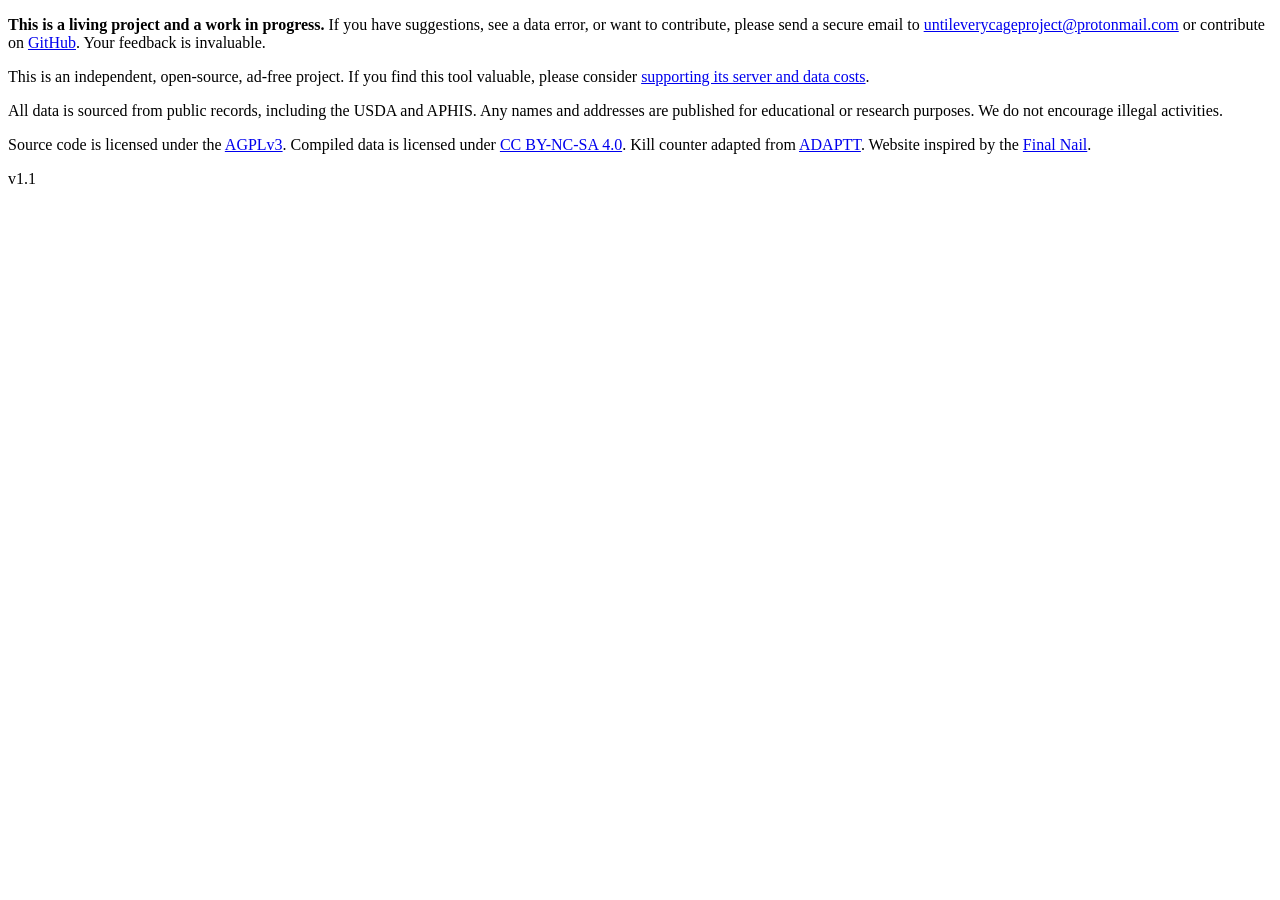
<file: static/footer.html>
<!-- This is meant to be injected into other pages -->
<!DOCTYPE html>
<html lang="en">
<head>
    <meta charset="UTF-8">
</head>
<div class="footer-container">
    
    <p>
        <strong>This is a living project and a work in progress.</strong>
        If you have suggestions, see a data error, or want to contribute,
        please send a secure email to <a href="mailto:untileverycageproject@protonmail.com">untileverycageproject@protonmail.com</a>
        or contribute on <a href="https://github.com/eliPerez12/UntilEveryCage">GitHub</a>.
        Your feedback is invaluable.
    </p>

    <p>
        This is an independent, open-source, ad-free project. If you find this tool valuable, please consider 
        <a href="https://github.com/eliPerez12/UntilEveryCage" target="_blank" rel="noopener noreferrer">supporting its server and data costs</a>.
    </p>

    <p class="footer-small-text">
        All data is sourced from public records, including the USDA and APHIS. Any names and addresses are published for educational or research purposes. We do not encourage illegal activities.
    </p>
    <p class="footer-small-text">
        Source code is licensed under the <a href="https://www.gnu.org/licenses/agpl-3.0.html" target="_blank" rel="noopener noreferrer">AGPLv3</a>. Compiled data is licensed under <a href="http://creativecommons.org/licenses/by-nc-sa/4.0/" target="_blank" rel="noopener noreferrer">CC BY-NC-SA 4.0</a>. Kill counter adapted from <a href="https://www.adaptt.org/" target="_blank" rel="noopener noreferrer">ADAPTT</a>. Website inspired by the <a href="https://finalnail.com/" target="_blank" rel="noopener noreferrer">Final Nail</a>.
    </p>
    <p>v1.1</p>
    
</div>
</html>
</file>
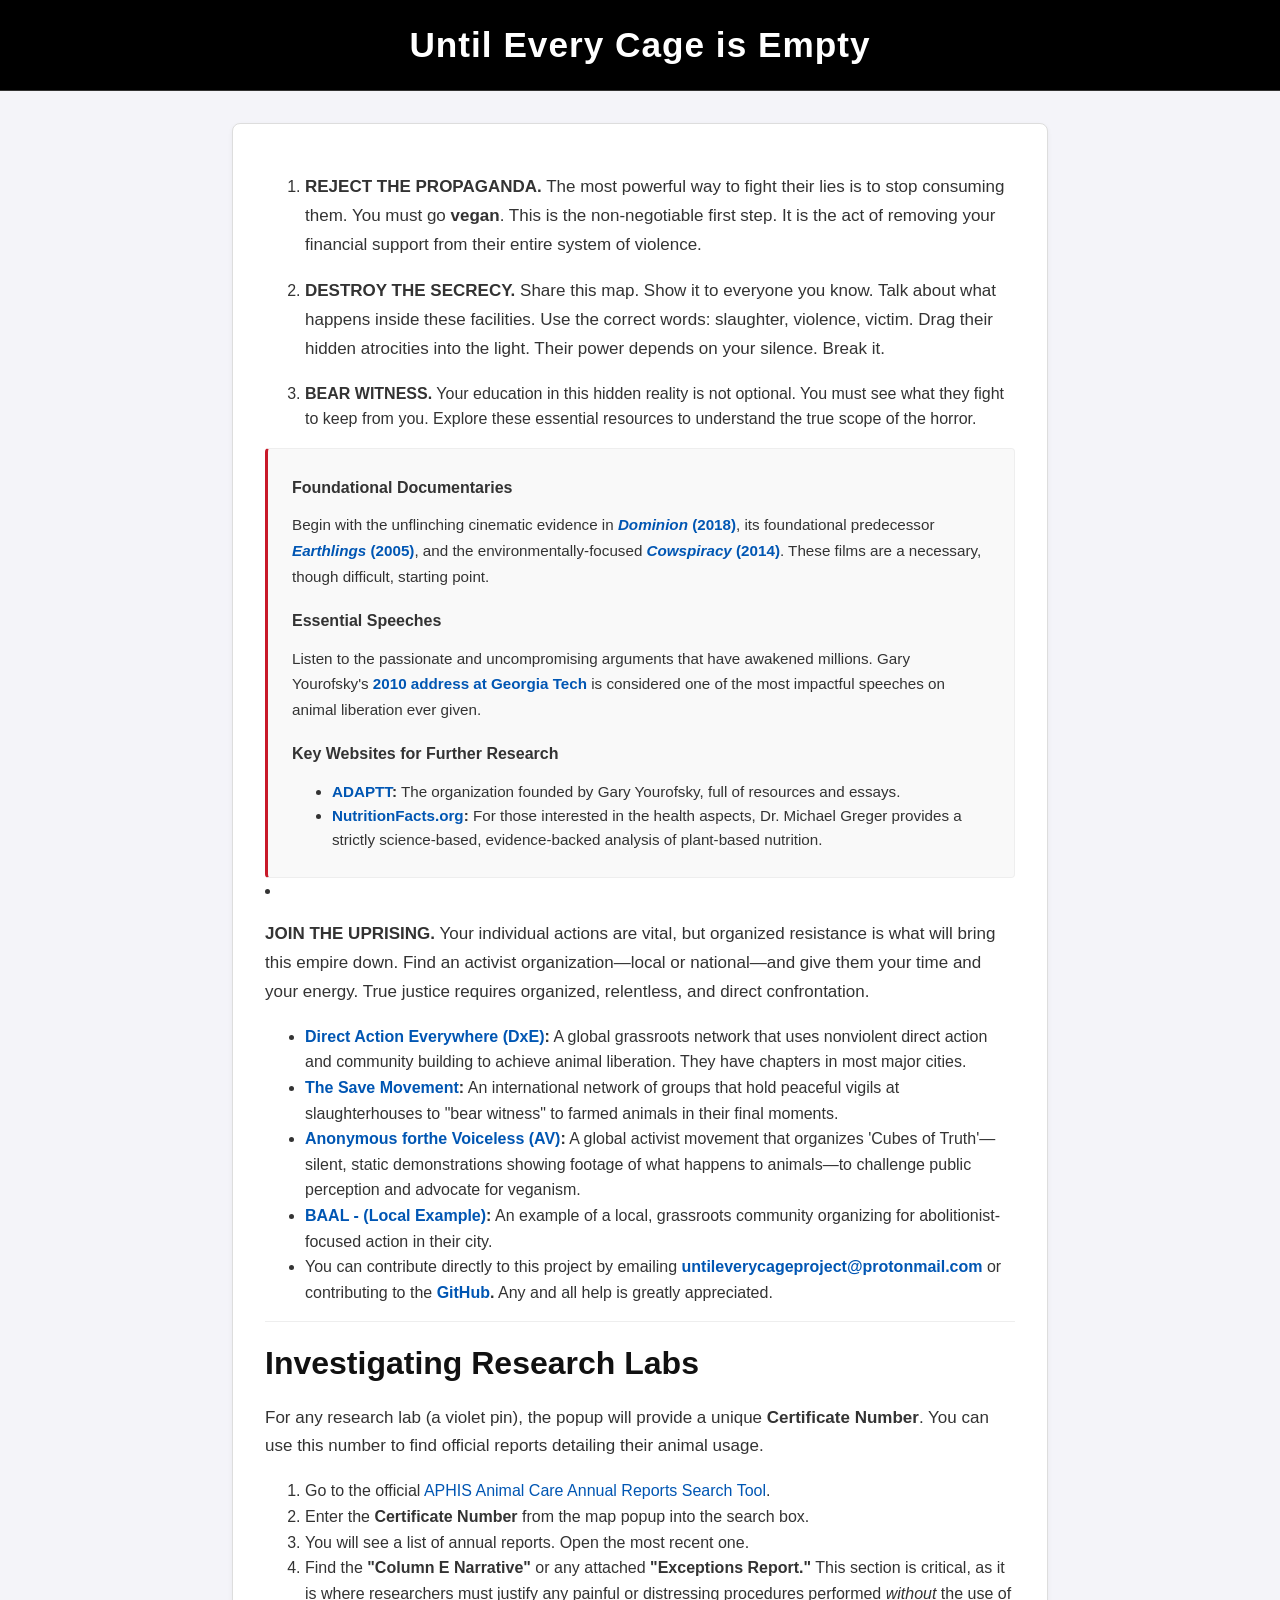
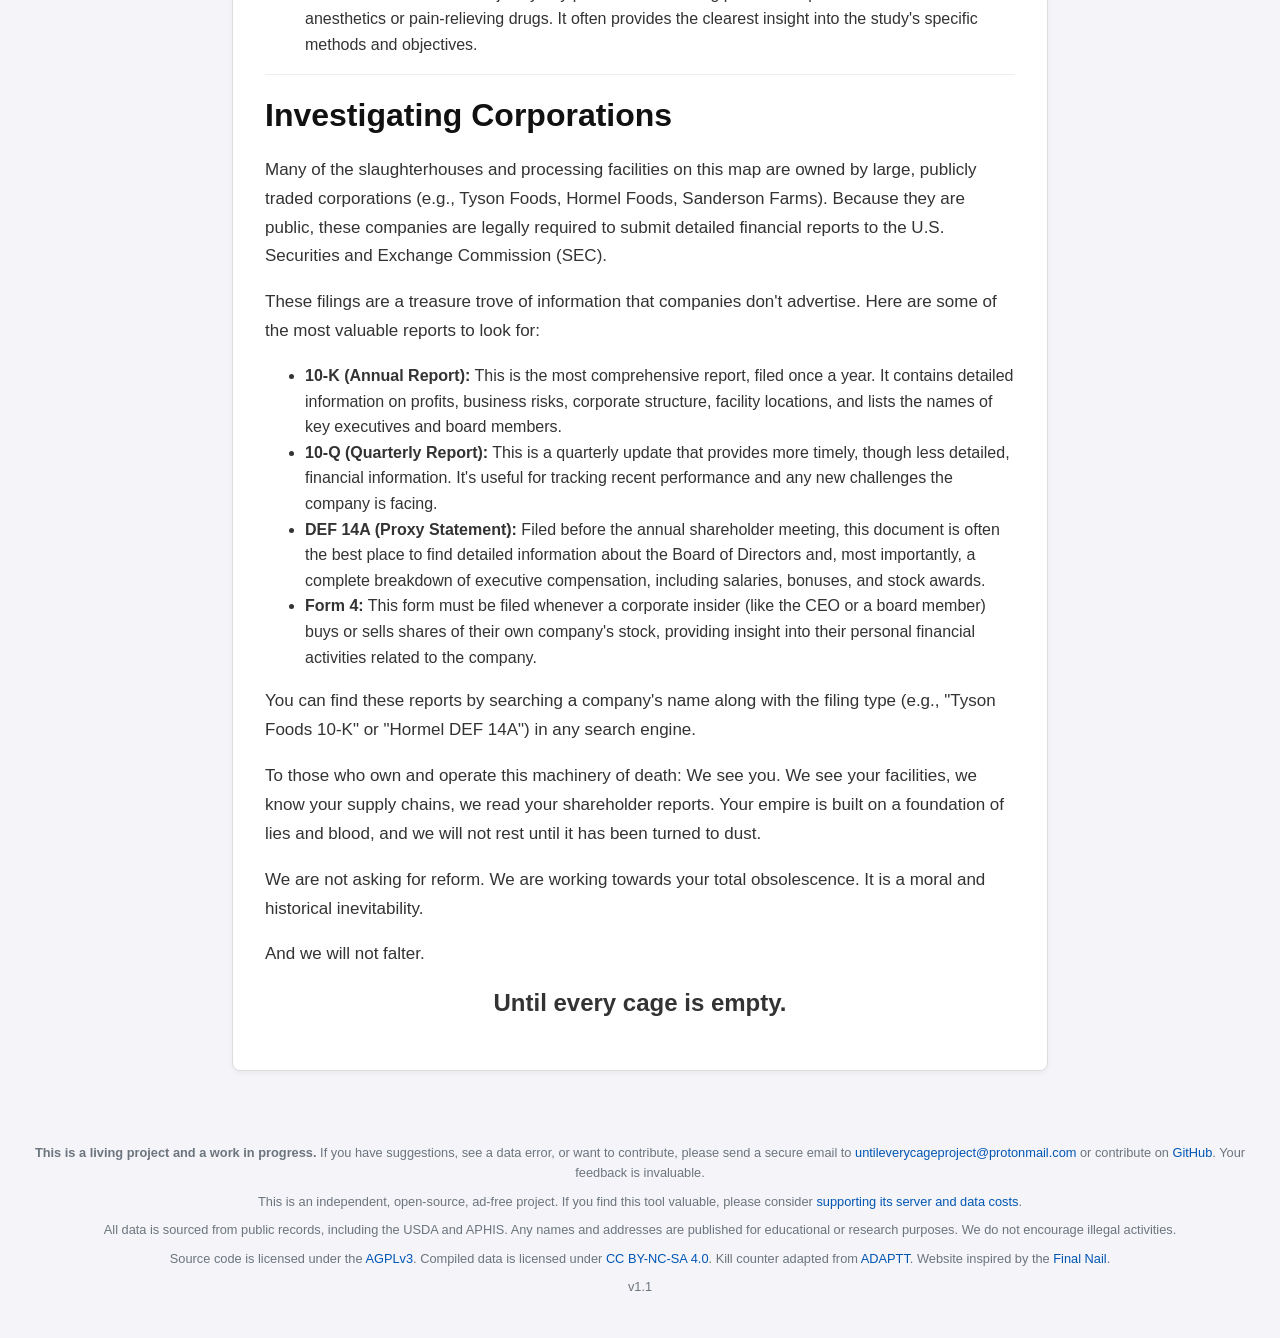
<file: static/takeaction.html>
<!--
    Until Every Cage is Empty
    Copyright (C) 2025 Eli Perez 

    This program is free software: you can redistribute it and/or modify
    it under the terms of the GNU Affero General Public License as published by
    the Free Software Foundation, either version 3 of the License, or
    (at your option) any later version.

    This program is distributed in the hope that it will be useful,
    but WITHOUT ANY WARRANTY; without even the implied warranty of
    MERCHANTABILITY or FITNESS FOR A PARTICULAR PURPOSE. See the
    GNU Affero General Public License for more details.

    You should have received a copy of the GNU Affero General Public License
    along with this program. If not, see <https://www.gnu.org/licenses/>.

    Contact the developer directly at untileverycageproject@protonmail.com
-->
<!DOCTYPE html>
<html lang="en">
    <head>
        <meta charset="UTF-8">
        <meta name="viewport" content="width=device-width, initial-scale=1.0">
        <title>Until Every Cage is Empty</title>
        <meta name="title" content="Until Every Cage is Empty" />
        <meta name="description" content="" />
        <link rel="icon" type="image/png" href="assets/icon.png">
        
        <link rel="stylesheet" href="style.css" />
        
        <script src="page-paster.js"></script>
    </head>

    <header class="site-header">
        <h1>Until Every Cage is Empty</h1>
    </header>

    <body> 
        <div class="manifesto-container">
            <ol>
                <li>
                    <p><strong>REJECT THE PROPAGANDA.</strong> The most powerful way to fight their lies is to stop consuming them. You must go <strong>vegan</strong>. This is the non-negotiable first step. It is the act of removing your financial support from their entire system of violence.</p>
                </li>
                <li>
                    <p><strong>DESTROY THE SECRECY.</strong> Share this map. Show it to everyone you know. Talk about what happens inside these facilities. Use the correct words: slaughter, violence, victim. Drag their hidden atrocities into the light. Their power depends on your silence. Break it.</p>
                </li>
                <li>
                    <strong>BEAR WITNESS.</strong> Your education in this hidden reality is not optional. You must see what they fight to keep from you. Explore these essential resources to understand the true scope of the horror.
                </li>
            </ol>

            <div class="resources-section">
                <h4>Foundational Documentaries</h4>
                <p>
                    Begin with the unflinching cinematic evidence in <strong><a href="https://www.watchdominion.com/" target="_blank" rel="noopener noreferrer"><em>Dominion</em> (2018)</a></strong>, its foundational predecessor <strong><a href="https://www.nationearth.com/earthlings-1/" target="_blank" rel="noopener noreferrer"><em>Earthlings</em> (2005)</a></strong>, and the environmentally-focused <strong><a href="https://www.cowspiracy.com/watch" target="_blank" rel="noopener noreferrer"><em>Cowspiracy</em> (2014)</a></strong>. These films are a necessary, though difficult, starting point.
                </p>

                <h4>Essential Speeches</h4>
                <p>
                    Listen to the passionate and uncompromising arguments that have awakened millions. Gary Yourofsky's <strong><a href="https://www.youtube.com/watch?v=es6U00LMmC4" target="_blank" rel="noopener noreferrer">2010 address at Georgia Tech</a></strong> is considered one of the most impactful speeches on animal liberation ever given.
                </p>

                <h4>Key Websites for Further Research</h4>
                <ul>
                    <li><strong><a href="https://www.adaptt.org/" target="_blank" rel="noopener noreferrer">ADAPTT</a>:</strong> The organization founded by Gary Yourofsky, full of resources and essays.</li>
                    <li><strong><a href="https://nutritionfacts.org/" target="_blank" rel="noopener noreferrer">NutritionFacts.org</a>:</strong> For those interested in the health aspects, Dr. Michael Greger provides a strictly science-based, evidence-backed analysis of plant-based nutrition.</li>
                </ul>
            </div>
            <li>
                <p><strong>JOIN THE UPRISING.</strong> Your individual actions are vital, but organized resistance is what will bring this empire down. Find an activist organization—local or national—and give them your time and your energy. True justice requires organized, relentless, and direct confrontation.</p>
                
                <ul class="activist-groups-list">
                    <li>
                        <strong><a href="https://www.directactioneverywhere.com/" target="_blank" rel="noopener noreferrer">Direct Action Everywhere (DxE)</a>:</strong>
                        A global grassroots network that uses nonviolent direct action and community building to achieve animal liberation. They have chapters in most major cities.
                    </li>
                    <li>
                        <strong><a href="https://thesavemovement.org/" target="_blank" rel="noopener noreferrer">The Save Movement</a>:</strong>
                        An international network of groups that hold peaceful vigils at slaughterhouses to "bear witness" to farmed animals in their final moments.
                    </li>
                    <li>
                        <strong><a href="https://www.anonymousforthevoiceless.org/" target="_blank" rel="noopener noreferrer">Anonymous forthe Voiceless (AV)</a>:</strong>
                        A global activist movement that organizes 'Cubes of Truth'—silent, static demonstrations showing footage of what happens to animals—to challenge public perception and advocate for veganism.
                    </li>
                    <li>
                        <strong><a href="https://linktr.ee/boldactivists" target="_blank" rel="noopener noreferrer">BAAL - (Local Example)</a>:</strong>
                        An example of a local, grassroots community organizing for abolitionist-focused action in their city.
                    </li>
                    <li>You can contribute directly to this project by emailing <strong><a href="mailto:untileverycageproject@protonmail.com">untileverycageproject@protonmail.com</a></strong>
                        or contributing to the <strong><a href="https://github.com/eliPerez12/UntilEveryCage">GitHub</a>.</strong> Any and all help is greatly appreciated.</li>
                    
                </ul>
            </li>

            <hr>

            <h1>Investigating Research Labs</h1>
            <p>
                For any research lab (a violet pin), the popup will provide a unique <strong>Certificate Number</strong>. You can use this number to find official reports detailing their animal usage.
            </p>
            <ol>
                <li>Go to the official <a href="https://aphis.my.site.com/PublicSearchTool/s/annual-reports" target="_blank" rel="noopener noreferrer">APHIS Animal Care Annual Reports Search Tool</a>.</li>
                <li>Enter the <strong>Certificate Number</strong> from the map popup into the search box.</li>
                <li>You will see a list of annual reports. Open the most recent one.</li>
                <li>Find the <strong>"Column E Narrative"</strong> or any attached <strong>"Exceptions Report."</strong> This section is critical, as it is where researchers must justify any painful or distressing procedures performed <em>without</em> the use of anesthetics or pain-relieving drugs. It often provides the clearest insight into the study's specific methods and objectives.</li>
            </ol>

            <hr>
            <h1>Investigating Corporations</h1>
            <p>
                Many of the slaughterhouses and processing facilities on this map are owned by large, publicly traded corporations (e.g., Tyson Foods, Hormel Foods, Sanderson Farms). Because they are public, these companies are legally required to submit detailed financial reports to the U.S. Securities and Exchange Commission (SEC).
            </p>
            <p>
                These filings are a treasure trove of information that companies don't advertise. Here are some of the most valuable reports to look for:
            </p>
            <ul>
                <li><strong>10-K (Annual Report):</strong> This is the most comprehensive report, filed once a year. It contains detailed information on profits, business risks, corporate structure, facility locations, and lists the names of key executives and board members.</li>
                <li><strong>10-Q (Quarterly Report):</strong> This is a quarterly update that provides more timely, though less detailed, financial information. It's useful for tracking recent performance and any new challenges the company is facing.</li>
                <li><strong>DEF 14A (Proxy Statement):</strong> Filed before the annual shareholder meeting, this document is often the best place to find detailed information about the Board of Directors and, most importantly, a complete breakdown of executive compensation, including salaries, bonuses, and stock awards.</li>
                <li><strong>Form 4:</strong> This form must be filed whenever a corporate insider (like the CEO or a board member) buys or sells shares of their own company's stock, providing insight into their personal financial activities related to the company.</li>
            </ul>
            <p>
                You can find these reports by searching a company's name along with the filing type (e.g., "Tyson Foods 10-K" or "Hormel DEF 14A") in any search engine.
            </p>

            
            <p>To those who own and operate this machinery of death: We see you. We see your facilities, we know your supply chains, we read your shareholder reports. Your empire is built on a foundation of lies and blood, and we will not rest until it has been turned to dust.</p>
            
            <p>We are not asking for reform.
            We are working towards your total obsolescence. It is a moral and historical inevitability.
            <p>And we will not falter.</p>
            
            <h2 class="center-text"><strong>Until every cage is empty.</strong></h2>
        </div>
        <!-- footer will be injected here --> 
        <div id="footer-stub" style="display: contents"></div>
    </body>
</html>
</file>
<file: static/style.css>
/* --- Global Styles & Typography --- */
body {
    font-family: -apple-system, BlinkMacSystemFont, "Segoe UI", Roboto, Helvetica, Arial, sans-serif, "Apple Color Emoji", "Segoe UI Emoji", "Segoe UI Symbol";
    line-height: 1.6;
    margin: 0;
    background-color: #f4f4f9; /* Light grey background */
    color: #333; /* Dark grey text for readability */
}

h1, h2, h3, h4 {
    font-weight: 700;
    line-height: 1.2;
}

a {
    color: #0056b3; /* A standard, accessible blue for links */
    text-decoration: none;
}

a:hover {
    text-decoration: underline;
}

/* --- Container & Section Styling --- */
.manifesto-container,
.kill-counter-container,
#filter-container {
    max-width: 800px;
    margin: 2rem auto;
    padding: 2rem;
    background-color: #ffffff;
    border: 1px solid #ddd;
    border-radius: 8px;
    box-shadow: 0 2px 5px rgba(0,0,0,0.05);
}

.manifesto-container h1 {
    color: #111;
}

.call-to-action-link {
    border-radius: 8px;
    border: 2px solid black;
    padding: 0.5em;
    font-size: 1.5em;
    background: rgb(255, 94, 94);
    text-align: center;
    box-sizing: border-box;
    margin-top: 2em;
    margin-right: 30%;
    margin-left: 30%;
    transition: background 0.5s ease-in-out;
}

.call-to-action-link:hover {
    background: linear-gradient(90deg, rgb(255, 94, 94) 0%, rgba(255, 198, 198, 0.189) 50%, rgb(255, 94, 94) 100%);
}

.call-to-action-link > a {
    color: black;
    text-decoration: underline;
    font-family: 'Menlo', 'Consolas', 'Roboto Mono', monospace;
}

.center-text {
    text-align: center;
}

hr {
    border: 0;
    border-top: 1px solid #eee;
}

/* --- Kill Counter Specific Styles --- */
.kill-counter-container h2 {
    margin-top: 0;
    color: #d90429; /* A strong, alarming red */
}

.kill-counter-list {
    text-align: left;
    margin: 1.5rem auto 0;
    display: inline-block;
    font-size: 1.1em;
    line-height: 1.9;
    font-family: 'Menlo', 'Consolas', 'Roboto Mono', monospace; /* Monospaced for numbers */
}

.kill-counter-list span {
    display: inline-block;
    font-weight: bold;
    color: #000;
    min-width: 100px; /* Aligns the numbers */
    text-align: right;
    padding-right: 15px;
    background-color: #f0f0f0;
    border-radius: 4px;
    padding-top: 2px;
    padding-bottom: 2px;
}

.kill-counter-list .animal-name {
    color: #444;
    background-color: transparent;
    font-weight: normal;
    text-align: left;
}

/* --- Filter Container Styles --- */
#filter-container {
    background-color: #e9ecef; /* A slightly darker background for UI controls */
    flex-wrap: wrap;
    max-width: 100%;
    margin-left: 5%;
    margin-right: 5%;
    gap: 1.5rem;
    align-items: center;
    justify-content: center;
}

#filter-container label {
    font-weight: 500;
    color: #495057;
}

#filter-container select,
#filter-container input {
    margin-left: 0.5rem;
}

#state-selector {
    padding: 8px 12px;
    border: 1px solid #ced4da;
    border-radius: 4px;
    font-size: 1rem;
}

/* --- Map & Popups --- */
#map {
    height: 55vh; 
}

.info-popup h3 {
    margin-top: 0;
    margin-bottom: 10px;
}

.info-popup p {
    margin: 0px 0;
}


.footer-container {
    text-align: center;
    padding: 2rem;
    font-size: 0.8rem;
    color: #6c757d;
}

.footer-container p {
    margin: 0.5rem 0;
}

/* --- Modern Responsive Layout for Manifesto & Counter --- */

.content-wrapper {
    display: flex;
    flex-wrap: wrap;       /* Allows items to stack on small screens */
    justify-content: center;
    gap: 2rem;             /* Space between the two containers */
    padding: 2rem;         /* Space around the outside */
    max-width: 1400px;     /* Set a max-width for the entire section */
    margin: 0 auto;        /* Center the wrapper on the page */
}

/* This targets both containers inside the wrapper */
.content-wrapper > div {
    flex: 1 1 400px; /* Allows items to grow/shrink from a base of 400px */
    margin: 0;           /* Resets margin from your earlier rule */
}

/* Override the general max-width for the manifesto to give it more room */
.manifesto-container {
    max-width: 750px;
}

/* Override the general max-width for the kill-counter */
.kill-counter-container {
    max-width: 550px;
}

/* --- Fluid Typography for Proportional Scaling --- */

/* This makes the main text in the manifesto scale with the screen */
.manifesto-container p {
    /* Font size will smoothly scale between a minimum of 15px and a maximum of 17px */
    font-size: clamp(0.9375rem, 0.5vw + 0.8rem, 1.0625rem);
    line-height: 1.7;
}

/* This makes the kill counter text scale as well */
.kill-counter-list {
    /* We keep the monospaced font from your original style */
    font-family: 'Menlo', 'Consolas', 'Roboto Mono', monospace;
    font-size: clamp(0.9rem, 0.5vw + 0.75rem, 1.1rem);
    line-height: 1.9;
}

/* --- Site Header Styles --- */
.site-header {
    background-color: #000000;
    max-width: 100%;
    padding: 1.5rem 0;
    text-align: center;
    border-bottom: 1px solid #333;
}

.site-header h1 {
    margin: 0;
    font-size: 2.2rem;
    letter-spacing: 1px;
    color: rgb(255, 255, 255)
}

/* --- Style for SVG Marker Icons --- */
.svg-icon {
    background: none;
    border: none;
    /* The shadow is now cast upwards (-2px) to remove the "floating" look.
      This implies a light source from below.
    */
    filter: drop-shadow(0.25rem -0.1rem 2px rgba(0, 0, 0, 0.5));
}


/* This class will be added via JavaScript for our iOS fallback */
.map-pseudo-fullscreen {
    position: fixed !important;
    top: 0 !important;
    left: 0 !important;
    width: 100% !important;
    height: 100% !important;
    z-index: 10000 !important; /* Make sure it's on top of everything */
}

/* --- UI Control Size Adjustments --- */

/* 1. Makes the Fullscreen button slightly bigger */
.leaflet-control-custom-fullscreen a {
    /* Set an explicit size for the button */
    height: 58px;
    padding: 0 24px;

    /* Use Flexbox for perfect centering */
    display: flex;
    justify-content: center; /* Horizontally centers */
    align-items: center;    /* Vertically centers */

    /* General styling */
    background-color: white;
    color: #333;
    text-decoration: none;
    font: bold 14px 'Helvetica Neue', Arial, Helvetica, sans-serif;
}

/* 2. Makes the Layers (Street/Satellite) control bigger */
.leaflet-control-layers {
    padding: 5px; /* Adds more space inside the box */
    border-radius: 8px; /* Rounds the corners */
}

.leaflet-control-layers-base label {
    font-size: 15px; /* Increases the text size */
    line-height: 1.5; /* Adds more space between the two lines */
}

/* 3. Vertically centers the radio buttons with the larger text */
.leaflet-control-layers-base label span {
    display: inline-flex;
    align-items: center;
}

.resources-section {
    background-color: #f9f9f9;
    border: 1px solid #eee;
    border-left: 3px solid #c81a2a; /* Red accent consistent with theme */
    padding: 0.5rem 1.5rem;
    margin-top: 1rem;
    border-radius: 4px;
}

.resources-section h4 {
    margin-bottom: 0.5rem;
}

.resources-section p, .resources-section li {
    font-size: 0.95em;
}

/* --- Share Button Styling --- */

#share-view-btn {
    padding: 8px 12px;
    border: 1px solid #ced4da;
    border-radius: 4px;
    background-color: #007bff; /* A distinct 'action' color */
    color: white;
    font-weight: 500;
    cursor: pointer;
    transition: background-color 0.2s;
}

#share-view-btn:hover {
    background-color: #0056b3;
}

/* A style for when the text is copied */
#share-view-btn.copied {
    background-color: #28a745; /* Green for success */
}

/* This will style the new popups green */
.inspection-popup .leaflet-popup-content-wrapper {
    background-color: #d4edda; /* A light green color */
    color: #155724; /* A dark green for the text */
}

.inspection-popup .leaflet-popup-tip {
    background: #d4edda;
}

.inspection-popup a {
    color: #0d4a1b; /* Darker green for links */
}
</file>
